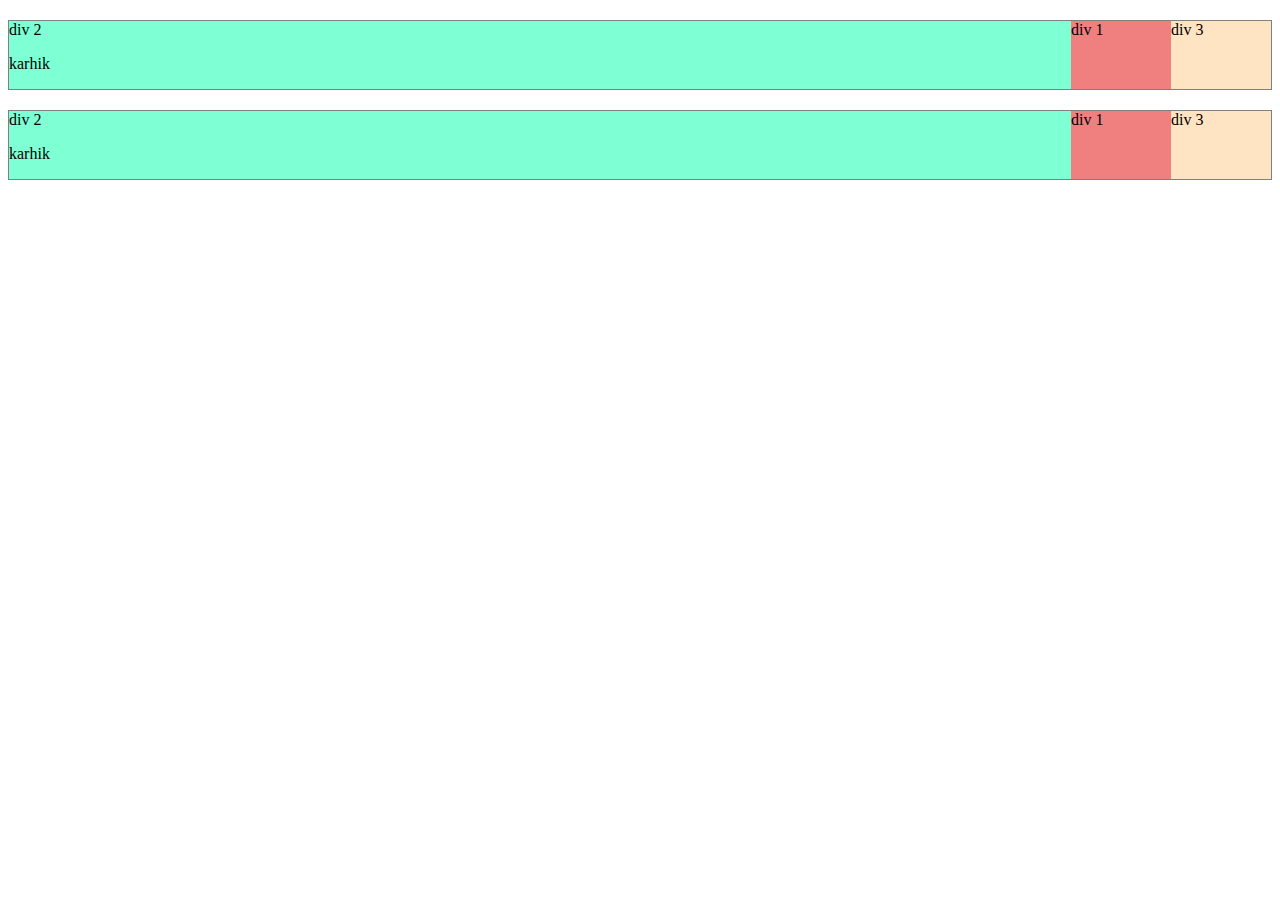
<file: flex.html>
<!DOCTYPE html>
<html>
  <head>
    <title>flex pratice </title>
    <style>

      .flex-box{
        display: flex;
        flex-direction: row;
        margin-top: 20px;
        border-width: 1px;
        border-color: gray;
        border-style: solid;
        justify-content:space-between;
      }
      .di-1{
        background-color: #f08080;
        width: 100px;
      }
       .di-2{ 
        background-color: aquamarine;
        width: 100px;
        flex: 1;
      
      }
      .di-3{
        background-color: bisque;
         width: 100px;
      }
   
    </style>
     
  </head>
  <body>
   
    <div class="flex-box">
      <div class="di-2" >div 2 <p>karhik<p></p></div>
      <div class="di-1" >div 1</div>
      <div class="di-3" >div 3</div>
    </div>
     <div class="flex-box">
      <div class="di-2" >div 2 <p>karhik<p></p></div>
      <div class="di-1" >div 1</div>
      <div class="di-3" >div 3</div>
    </div>
  </body>
</html>
</file>
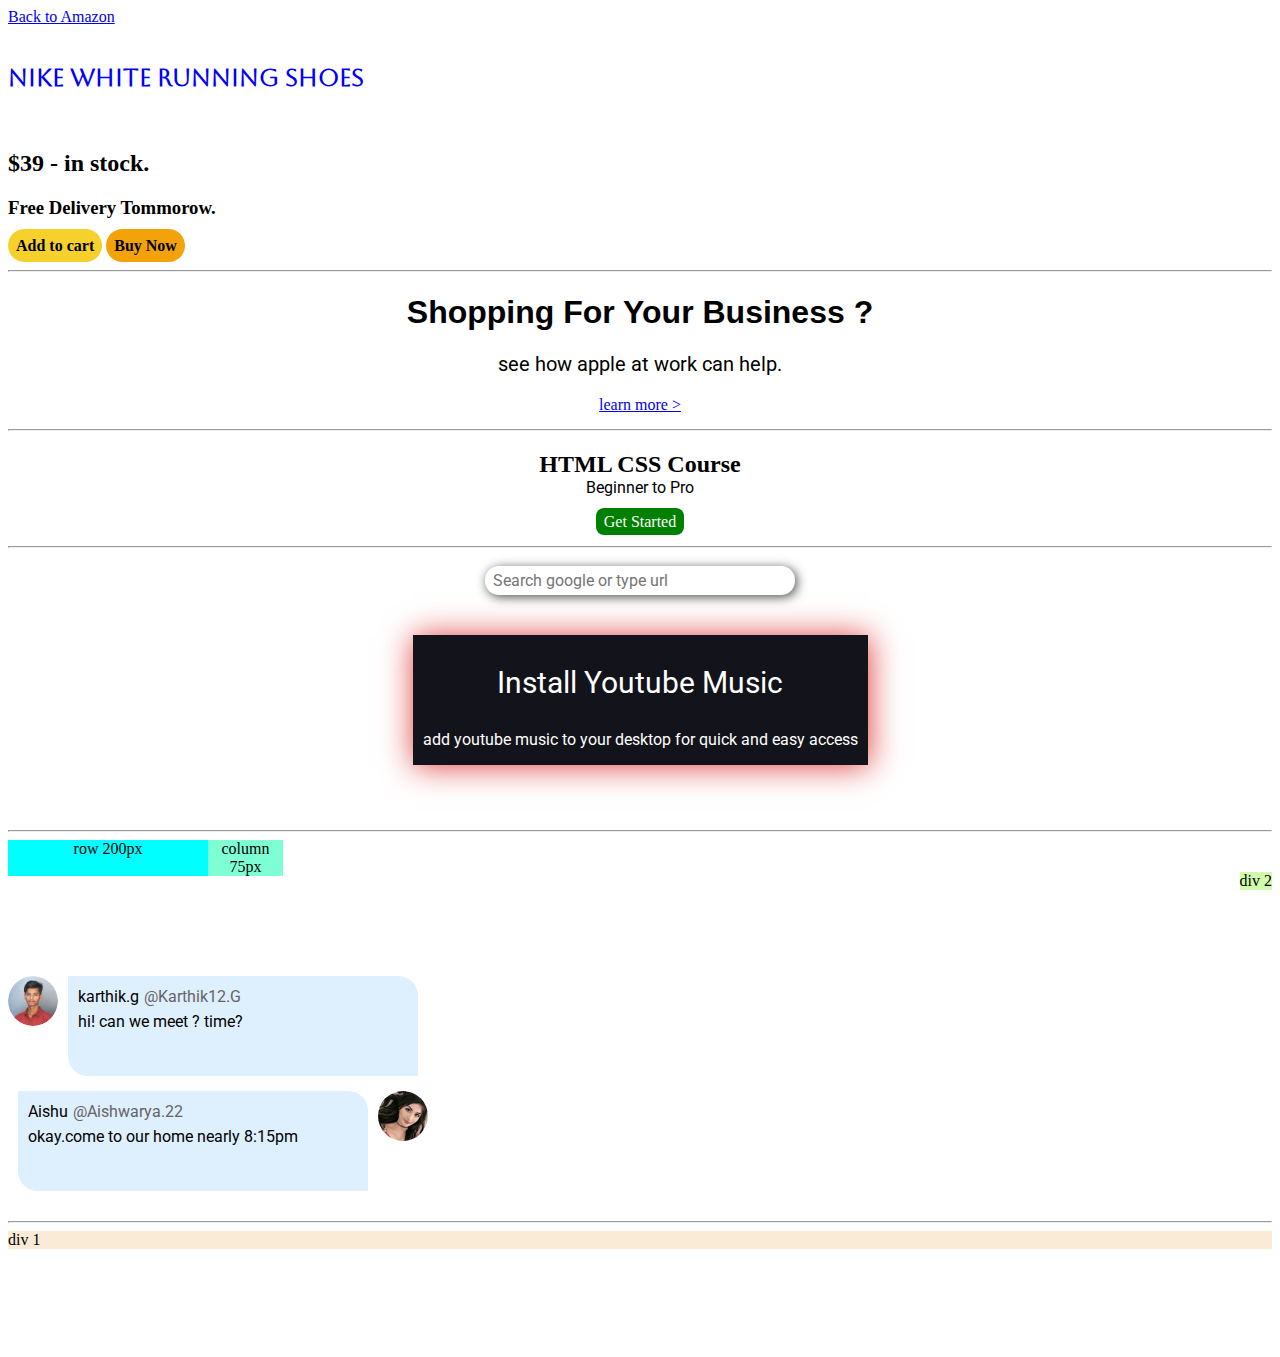
<file: elements/Exercise.html>
<!DOCTYPE html>
<html>

  <head>
    <title>Exercise</title>
    <link rel="stylesheet" href="stylesheet.css">
    <link rel="preconnect" href="https://fonts.googleapis.com">
    <link rel="preconnect" href="https://fonts.gstatic.com" crossorigin>
    <link href="https://fonts.googleapis.com/css2?family=Aboreto&family=Roboto:ital,wght@0,100..900;1,100..900&display=swap" rel="stylesheet">
  </head>
  <body class="body">
    <div class="body">
      <a href="https://www.amazon.in/" target="_blank ">Back to Amazon </a>
      <br>
      <br>
      <h2 class="nike-title">Nike white Running Shoes</h2>
      <br>
      <h2>$39 - in stock.</h2>
      <h3>Free Delivery Tommorow.</h3>
      <a class="add-button" href="https://www.amazon.in/gp/cart/view.html?ref_=nav_cart" >Add to cart</a>
      <a class="buy-button" href="https://www.amazon.in/checkout/p/p-404-3189494-8092348/pay?pipelineType=Chewbacca&isBuyNow=1&referrer=pay"> Buy Now</a>
      <br>

      <hr>
      <center>
      <h1 class="shop">Shopping For Your Business ?
      </h1>

      <p class="apple">see how apple at work can help.</p>
      <a class="learn" href="https://www.apple.com/in/" target="_blank ">learn more &#62;</a>
      </center>

      <hr>



      <center>
      <h2 class="head">HTML CSS Course</h2>
      <p class="btp">Beginner to Pro</p>
      <a class="gs"href="https://www.w3schools.com/html/default.asp" target=" _blank">Get Started</a
      </center>

      <hr>

      <input class="google-search" placeholder="Search google or type url">
      <center>
      <div class="youmu">
        <p class="heading">Install Youtube Music</p>
        <P class="content">add youtube music to your desktop for quick and easy access </P>
      </div>
      </center>
      <hr>
      <div class="grid-prac">
        <div class="row1">row 200px</div>
        <div class="column1">column 75px</div>
      </div>


    </div>
    
    <div class="outer">
      <div class="comment">
        <div class="profile-pic">
          <img class="profile-img" src="profile-pic.png">
        </div>
        <div class="whole-con">
          <div class="title">
            <p>karthik.g <p class="gray-name">@Karthik12.G</p></p>
          </div >
          <div class="content-comment">
            <p>hi!  can we meet ? time?</p>
          </div>
        </div>
      </div>
    </div>

    <div class="outer">
      <div class="comment">
        <div class="whole-con">
          <div class="title">
            <p>Aishu <p class="gray-name">@Aishwarya.22</p>
          </div >
          <div class="content-comment">
            <p>okay.come to our home nearly 8:15pm </p>
          </div>
        </div>
        <div class="profile-pic">
          <img class="profile-img" src="channel-4.jpeg">
        </div>
      </div>
    </div>
    <hr>
    <div>
      <div class="div1" style="background-color: antiquewhite;">div 1<div class="div2"  style="background-color: rgb(209, 250, 170);">div 2</div></div>
      
    </div>

  
  </body>
</html>
</file>
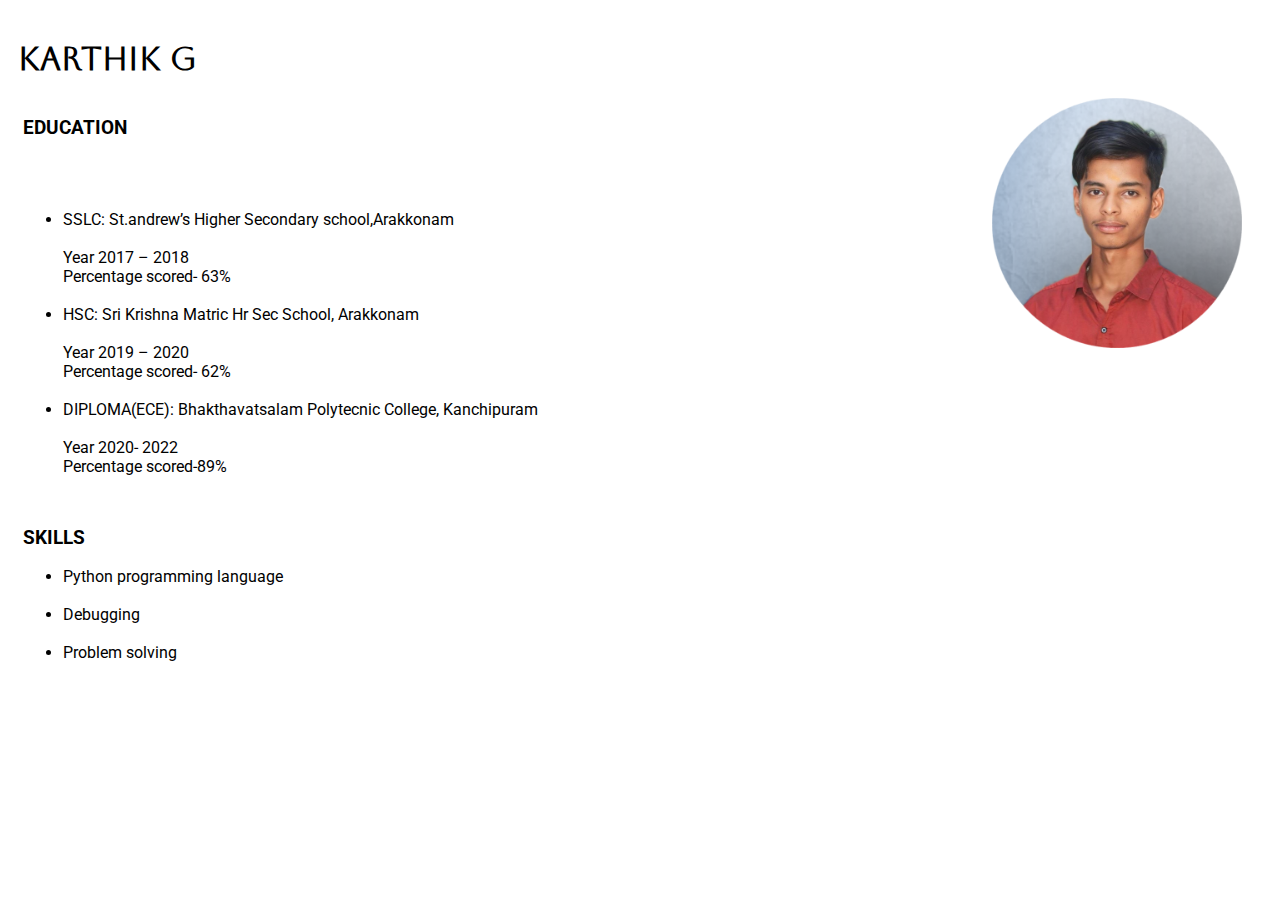
<file: elements/karthik.html>
<!DOCTYPE html>
<html>
    <head>
        <title>PORTFOLIO </title>
        <link rel="icon" href="portfolio.png">
        <link rel="preconnect" href="https://fonts.googleapis.com">
        <link rel="preconnect" href="https://fonts.gstatic.com" crossorigin>
        <link href="https://fonts.googleapis.com/css2?family=Aboreto&family=Roboto:ital,wght@0,100..900;1,100..900&display=swap" rel="stylesheet">
         <style>
            .edata,.edetails,.education{
                font-family: 'roboto';
            }

         
            .edetails{
                text-align: left;
                margin-right: 100px;
                font-family: Arial;
                line-height: 25px;
                display: inline-block;
            }
            .education{
                text-align: left;
                margin-right:100px ;
                align-items: center;
            }
            .edata{
                display: inline-block;
                margin-left: 15px;
            }
            .pfp{
                display: inline-block;
                vertical-align: top;
                
                
            }
            .karthik-button{
                width: 250px;
                margin-left: 450px;
                
  
                
            }
            .name{
                font-family:'aboreto';
                margin-top: 40px;
                margin-left: 10px;
            }
        </style>
    </head>
    <body bgcolor="white" style="color: black;">
        <h1 class="name">KARTHIK G</h1>
        <div class="edata">
         <h3 class="education">EDUCATION</h3>
         <p class="edetails">
            <ul>
                <li> SSLC: St.andrew’s Higher Secondary school,Arakkonam</li>
                <br>
                Year 2017 – 2018<br>
                Percentage scored- 63%<br>
                <br>
                
                <li> HSC: Sri Krishna Matric Hr Sec School, Arakkonam</li>
                <br>
                Year 2019 – 2020<br>
                Percentage scored- 62%<br>
                <br>
               <li> DIPLOMA(ECE): Bhakthavatsalam Polytecnic  College,
                Kanchipuram</li>
                <br>
                Year 2020- 2022 <br>
                Percentage scored-89%<br>
            </ul>
        </p>
        </div>
        <div class="pfp">
        <img class="karthik-button" src="profile-pic.png">
        </div>
        <p>
             <div class="edata">
             <h3>SKILLS</h3>
             <ul>
                 <li>Python programming language</li><br>
                 <li>Debugging</li> <br>
                 <li>Problem solving</li><br>
            </ul>
        </p>
        </div>
      
       
    </body>

</html>
</file>
<file: elements/stylesheet.css>
.body{
    padding-bottom: 100px;
  }
  
  
  .add-button{
    color: black;
    background-color: rgb(247, 209, 43);
    border: none;
    border-radius: 20px;
    padding-bottom: 8px;
    padding-top: 8px;
    padding-left:8px ;
    padding-right: 8px;
    font-weight: bold;
    text-decoration: none;

  }
  .buy-button{
    color: black;
    background-color: rgb(243, 162, 10);
    border: none;
    padding-bottom: 8px;
    padding-top: 8px;
    padding-left:8px ;
    padding-right: 8px;
    border-radius: 20px;
    font-weight: bold;
    text-decoration: none;
  }
  hr{
    margin-top: 15px;
  }
  .nike-title{
    font-family: 'aboreto';
    color: blue;
  }
  .body{
    padding-bottom: 100px;
  }






   p{
    font-family: 'roboto';
  }
  .shop{
    font-family: arial;
  }
  .apple{
    font-size: 20px;
  }
  .learn:hover{
    color: blue;
    cursor: pointer;

  }



  .head{
  margin-bottom: 0px;
}
.btp{
  margin-top: 0px;
  margin-left: 0px;
  font-size: medium;
}
.gs{
  padding-top: 5px ;
  padding-bottom: 5px;
  padding-right: 8px;
  padding-left: 8px;
  background-color: green;
  color: white;
  border-radius: 8px;
  border: none;
  font-size: medium;
  text-decoration: none;
 
}
.gs:hover{
  cursor: pointer;
  opacity: 0.5;
}
.google-search{
  margin-top: 10px;
  margin-bottom: 10px;
  font-size: medium;
  font-family: 'roboto';
  padding-left: 8px;
  padding-bottom: 5px;
  padding-top: 5px;
  width: 300px;
  border-radius: 14px;
  border-width: 0px;
  box-shadow: 2px 2px 11px rgba(0,0,0, 0.7);
  
}
.google-search:hover{
  cursor:text

 
}
.heading{
  font-size: 30px;
  font-weight: 700px;
}
.content{
   margin-left: 10px;
  margin-right: 10px;
}
.youmu{
  display: inline-block;
  background-color: rgb(19, 19, 27);
  color: white;
  margin-bottom: 50px;
  margin-top: 30px;
  box-shadow: 1px 1px 30px rgba(216, 10, 10, 0.8);
 
}
.grid-prac{
  
  display:grid;
  grid-template-columns: 200px 75px;

}
.row1{
  display:inline-block;
 
  background-color: aqua;
}
.column1{
  display: inline-block;
  background-color: aquamarine;
  
}
.outer{
  padding-bottom: 15px;
}
.profile-pic{
  width: 50px;
}
.profile-img{
  width: 50px;
  border-radius: 25px;
}
.comment{
  display: flex;
  flex-direction: row;
  height: 100px;

}
.title{
  display: flex;
  height: 0;
  margin-top: 20px;
  align-items: center;
  padding-left: 10px;
 
 
  
}
.gray-name{
  margin-left: 5px;
  color: rgb(102, 100, 100);
}
.content-comment{
 flex: 1;
  height: 50px;
  align-items: center;
  
  padding-left: 10px;
 
}
.whole-con{
  width: 350px;
  display: flex;
  flex-direction: column;
  margin-left: 10px;
  background-color: rgb(222, 239, 253);
  border-bottom-left-radius: 20px;
  border-top-right-radius: 20px;
  margin-right: 10px;
}
#positions
.div1{
  position:relative;
  height:100px;
  width:100px;
}
.div2{
   position:absolute;
   bottom: 10px;
   right: 8px;
   
}
</file>
